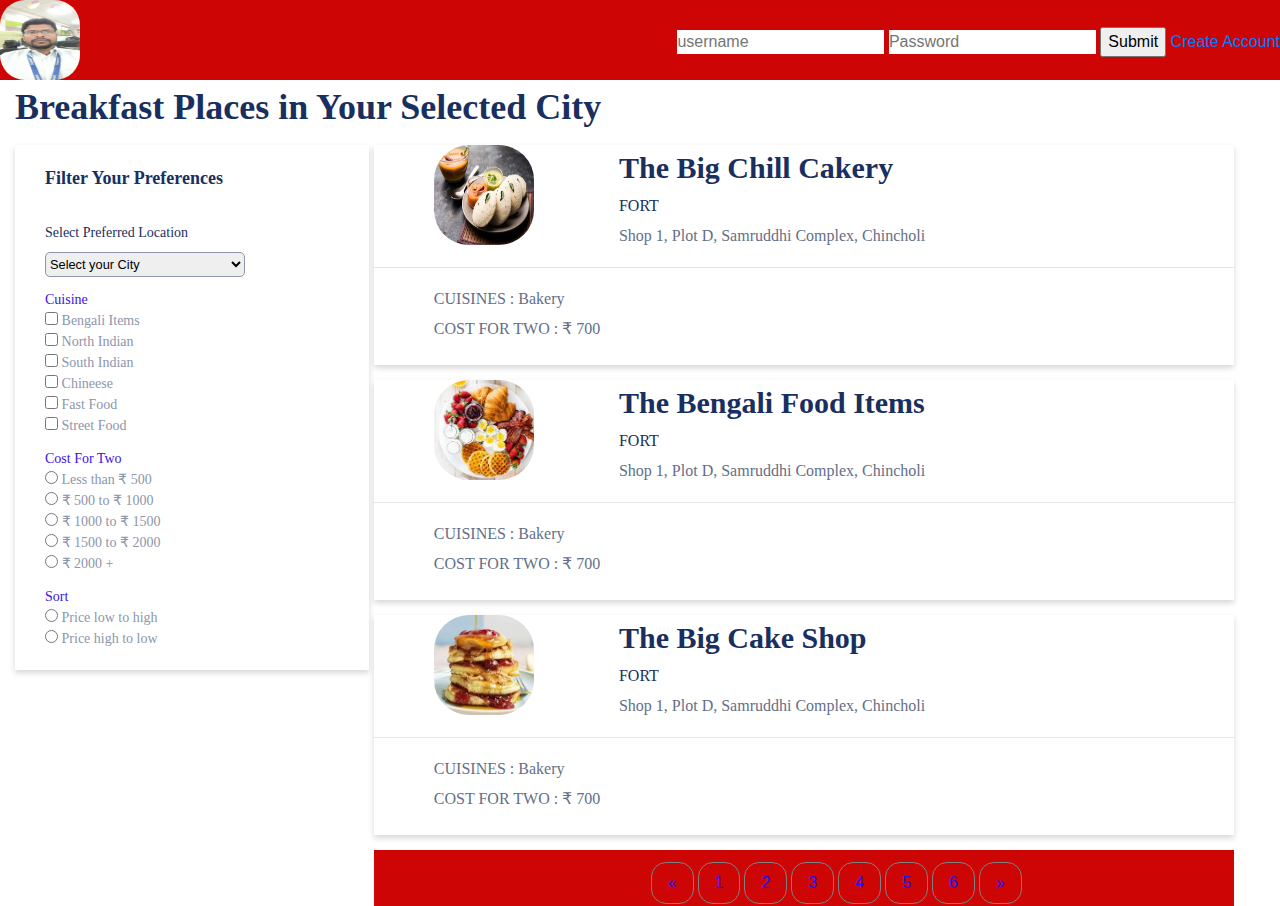
<file: Assignment1/Index.html>
<html>

<head>
    <title>Restaurant Search</title> <!-- Title of the WebPage -->
    <link rel="icon" href="./Images/breakfast.jpg" /> <!-- Icon of WebPage -->
    <!-- Linking Bootstrap through CDN  -->
    <link rel="stylesheet" href="https://stackpath.bootstrapcdn.com/bootstrap/4.5.2/css/bootstrap.min.css">
    <!-- Linking External CSS  -->
    <link rel="stylesheet" href="./search.css" />
</head>

<body>
    <div>
        <nav class="topnav">
             <img class="imgnav" src="./Images/nasim.jpg"/>
             <div class="login-container">
                <form>
                    <input type="text" name="ussername" placeholder="username">
                    <input type="Password" name="Password" placeholder="Password">
                    <input type="submit"></button>
                    <a href="#">Create Account</a>
                </form>
             </div>

        </nav>
    </div>
    <div>
        <!-- Heading of the Restaurant -->
        <div class="heading">Breakfast Places in Your Selected City</div>
        <!-- Dividing the Page Layout in 2 parts with display property -->
        <div style="padding-left: 15px;">
            <!-- Left Div : Filter Block -->
            <div class="small">
                <div class="filter-options">
                    <div class="filter-heading">Filter Your Preferences</div>
                    <div class="Select-Location">Select Preferred Location</div>
                    <!-- Location DD -->
                    <select class="Rectangle-2236">
                        <option>Select your City</option>
                        <option>Delhi</option>
                        <option>Mumbai</option>
                        <option>Kolkata</option>
                        <option>Hyderabad</option>
                        <option>Jaipur</option>
                        <option>Chennai</option>
                    </select>
                    <!-- Cuisine Checkboxes -->
                    <div class="Cuisine">Cuisine</div>
                    <div>
                        <input type="checkbox" />
                        <span class="checkbox-items">Bengali Items</span>
                    </div>
                    <div>
                        <input type="checkbox" />
                        <span class="checkbox-items">North Indian</span>
                    </div>
                    <div>
                        <input type="checkbox" />
                        <span class="checkbox-items">South Indian</span>
                    </div>
                    <div>
                        <input type="checkbox" />
                        <span class="checkbox-items">Chineese</span>
                    </div>
                    <div>
                        <input type="checkbox" />
                        <span class="checkbox-items">Fast Food</span>
                    </div>
                    <div>
                        <input type="checkbox" />
                        <span class="checkbox-items">Street Food</span>
                    </div>
                    <!-- Cost for Two radio button options -->
                    <div class="Cuisine">Cost For Two</div>
                    <div>
                        <input type="radio" />
                        <span class="checkbox-items">Less than &#8377; 500</span>
                    </div>
                    <div>
                        <input type="radio" />
                        <span class="checkbox-items">&#8377; 500 to &#8377; 1000</span>
                    </div>
                    <div>
                        <input type="radio" />
                        <span class="checkbox-items">&#8377; 1000 to &#8377; 1500</span>
                    </div>
                    <div>
                        <input type="radio" />
                        <span class="checkbox-items">&#8377; 1500 to &#8377; 2000</span>
                    </div>
                    <div>
                        <input type="radio" />
                        <span class="checkbox-items">&#8377; 2000 +</span>
                    </div>
                    <!-- Sort radio button options -->
                    <div class="Cuisine">Sort</div>
                    <div>
                        <input type="radio" />
                        <span class="checkbox-items">Price low to high</span>
                    </div>
                    <div>
                        <input type="radio" />
                        <span class="checkbox-items">Price high to low</span>
                    </div>
                </div>
            </div>
            <!-- Right Div : Items Block -->
            <!-- vertical-align: top property to move div at the top -->
            <div class="big vertical">
                <!-- Item Block -->
                <div class="Item">
                    <div>
                        <div class="small-item vertical">
                            <img class="img" src="./Images/breakfast.jpg" />
                        </div>
                        <div class="big-item">
                            <div class="rest-name">The Big Chill Cakery</div>
                            <div class="rest-location">FORT</div>
                            <div class="rest-address">Shop 1, Plot D, Samruddhi Complex, Chincholi</div>
                        </div>
                    </div>
                    <hr />
                    <div>
                        <div class="margin-left">
                            <div class="Bakery">CUISINES : Bakery</div>
                            <div class="Bakery">COST FOR TWO : &#8377 700 </div>
                        </div>
                    </div>
                </div>
                <!-- Item Block -->
                <div class="Item">
                    <div>
                        <div class="small-item vertical">
                            <img class="img" src="./Images/brkfst1.jfif" />
                        </div>
                        <div class="big-item">
                            <div class="rest-name">The Bengali Food Items</div>
                            <div class="rest-location">FORT</div>
                            <div class="rest-address">Shop 1, Plot D, Samruddhi Complex, Chincholi</div>
                        </div>
                    </div>
                    <hr />
                    <div>
                        <div class="margin-left">
                            <div class="Bakery">CUISINES : Bakery</div>
                            <div class="Bakery">COST FOR TWO : &#8377 700 </div>
                        </div>
                    </div>
                </div>
                <!-- Item Block -->
                <div class="Item">
                    <div>
                        <div class="small-item vertical">
                            <img class="img" src="./Images/brlfst2.jfif" />
                        </div>
                        <div class="big-item">
                            <div class="rest-name">The Big Cake Shop</div>
                            <div class="rest-location">FORT</div>
                            <div class="rest-address">Shop 1, Plot D, Samruddhi Complex, Chincholi</div>
                        </div>
                    </div>
                    <hr />
                    <div>
                        <div class="margin-left">
                            <div class="Bakery">CUISINES : Bakery</div>
                            <div class="Bakery">COST FOR TWO : &#8377 700 </div>
                        </div>
                    </div>
                </div>
                <div>
                    <nav class="botnav">
                        <!-- Pagination Block  -->
                        <div class="pagination">
                        <a href="#">&laquo;</a>
                         <a href="./page1.html" target="_blank">1</a>
                         <a href="./page2.html" target="_blank">2</a>
                         <a href="#">3</a>
                        <a href="#">4</a>
                        <a href="#">5</a>
                         <a href="#">6</a>
                         <a href="#">&raquo;</a>
                         </div>
                    </nav>
                </div>
                
            </div>
        </div>
    </div>
</body>

</html>
</file>
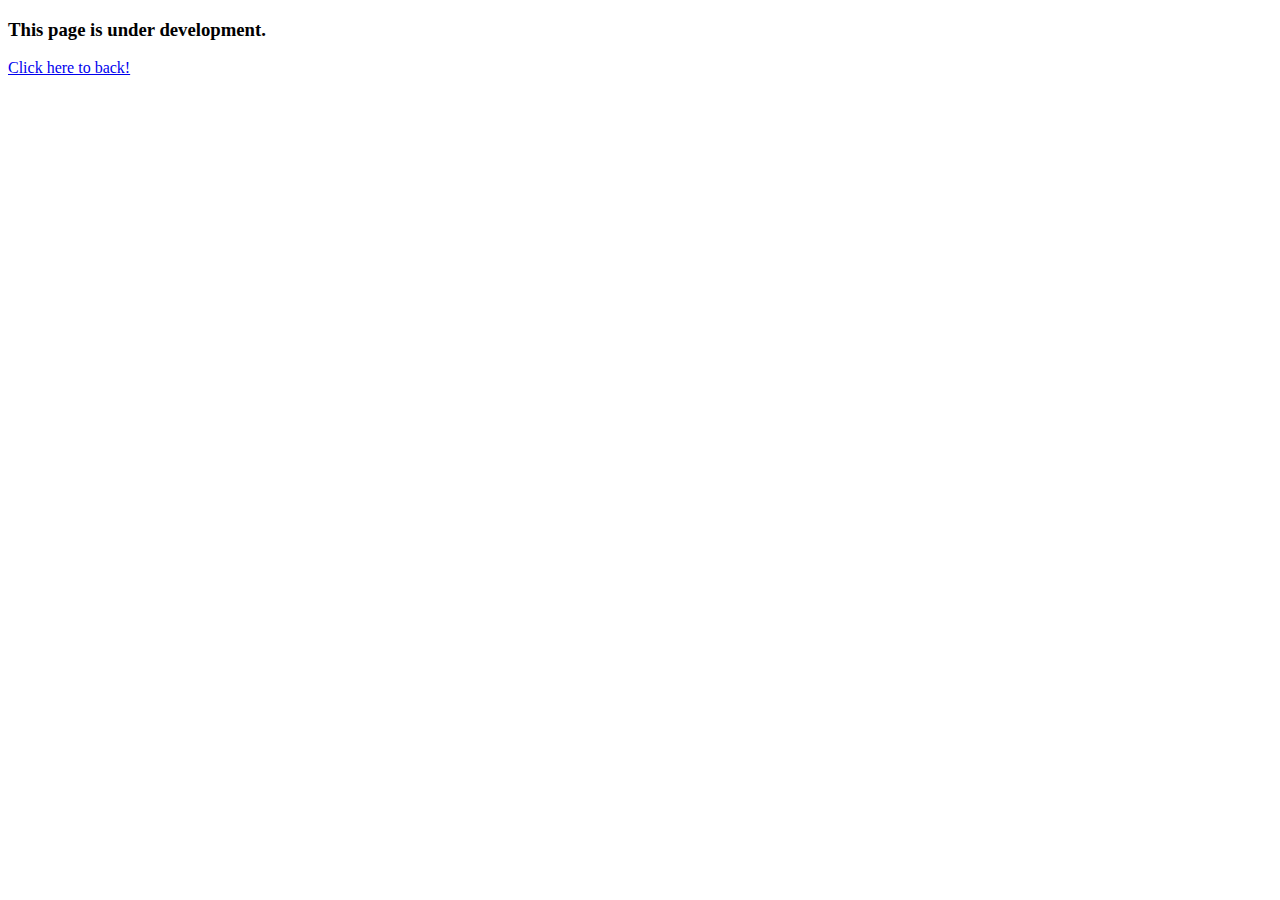
<file: Assignment1/Page1.html>
<!DOCTYPE html>
<html>
    <head>
        <title>Search page one.</title>
    </head>
    <body>
        <h3> This page is under development.</h3>
        <a href=".\index.html"> Click here to back!</a>
    </body>
</html>
</file>
<file: Assignment1/search.css>
nav
{
background-color: #ce0505;
}
.login-container
{
float: right;
}
.topnav input[type="text"],.topnav input[type="password"]
{
        padding: 0%;
        margin-top: 30px;
        border:none;
}
.topnav.login-container button
{
float: right;

}
.imgnav {
    width: 80px;
    height: 80px;
    border-radius: 25px;
    margin-left: 0%;
}
.heading {
    font-family: Poppins;
    font-size: 36px;
    font-weight: bold;
    font-stretch: normal;
    font-style: normal;
    line-height: 1.53;
    letter-spacing: normal;
    text-align: left;
    color: #192f60;
    margin-bottom: 10px;
    margin-left: 15px;
}

.filter-options {
    box-shadow: 0 3px 6px 0 rgba(0, 0, 0, 0.16);
    background-color: #ffffff;
    padding-left: 30px;
    margin-bottom: 10px;
    min-width: 250px;
    height: 525px;
}

.filter-heading {
    font-family: Poppins;
    font-size: 18px;
    font-weight: 600;
    font-stretch: normal;
    font-style: normal;
    line-height: 1.5;
    letter-spacing: normal;
    text-align: left;
    color: #192f60;
    padding-top: 20px;
}

.Select-Location {
    height: 20px;
    font-family: Poppins;
    font-size: 14px;
    font-weight: normal;
    font-stretch: normal;
    font-style: normal;
    line-height: 1.5;
    letter-spacing: normal;
    text-align: left;
    color: #192f60;
    margin-top: 30px;
}

.Rectangle-2236 {
    width: 200px;
    height: 25px;
    border-radius: 5px;
    border: solid 1px #8c96ab;
    margin-top: 10px;
}

.Cuisine {
    font-family: Poppins;
    font-size: 14px;
    font-weight: normal;
    font-stretch: normal;
    font-style: normal;
    line-height: 1.5;
    letter-spacing: normal;
    text-align: left;
    color: #3912e6;
    margin-top: 12px;
}

.checkbox-items {
    font-family: Poppins;
    font-size: 14px;
    font-weight: normal;
    font-stretch: normal;
    font-style: normal;
    line-height: 1.5;
    letter-spacing: normal;
    text-align: left;
    color: #8c96ab;
}

.Item {
    width: 100%;
    height: 220px;
    box-shadow: 0 3px 6px 0 rgba(0, 0, 0, 0.16);
    background-color: #ffffff;
    margin-bottom: 15px;
}

.img {
    width: 100px;
    height: 100px;
    border-radius: 35px;
    margin-left: 25%;
}

.rest-name {
    font-family: Poppins;
    font-size: 30px;
    font-weight: 600;
    font-stretch: normal;
    font-style: normal;
    line-height: 1.53;
    letter-spacing: normal;
    text-align: left;
    color: #192f60;
}

.rest-location {
    font-family: Poppins;
    font-size: 16px;
    font-weight: 500;
    font-stretch: normal;
    font-style: normal;
    line-height: 1.88;
    letter-spacing: normal;
    text-align: left;
    color: #192f60;
}

.rest-address {
    font-family: Poppins;
    font-size: 16px;
    font-weight: normal;
    font-stretch: normal;
    font-style: normal;
    line-height: 1.88;
    letter-spacing: normal;
    text-align: left;
    color: #636f88;
}

.Bakery {
    font-family: Poppins;
    font-size: 16px;
    font-weight: normal;
    font-stretch: normal;
    font-style: normal;
    line-height: 1.88;
    letter-spacing: normal;
    text-align: left;
    color: #636f88;
}

.big {
    display: inline-block;
    width: 68%;
}

.vertical {
    vertical-align: top;
}

.small {
    display: inline-block;
    width: 28%;
}

.big-item {
    display: inline-block;
    width: 68%;
}

.small-item {
    display: inline-block;
    width: 28%;
}

.margin-left {
    margin-left: 7%
}

.pagination {
    display: inline-block;
    margin-left: 275px;
    margin-top: 10px;
}

.pagination a {
    color: rgb(14, 26, 256);
    float: left;
    padding: 8px 16px;
    text-decoration: none;
    border: solid 1px gray;
    border-radius: 15px;
    margin: 2px;
}

@media only screen and (max-width: 600px) {
    .Item {
        width: 160%;
        height: 200px;
        box-shadow: 0 3px 6px 0 rgba(0, 0, 0, 0.16);
        background-color: #ffffff;
        margin-bottom: 15px;
    }
    .filter-options {
        box-shadow: 0 3px 6px 0 rgba(0, 0, 0, 0.16);
        background-color: #ffffff;
        padding-left: 30px;
        margin-bottom: 10px;
        min-width: 450px;
    }
    .big {
        display: block;
        width: 68%;
    }
    .small {
        display: block;
        width: 28%;
    }
    .big-item {
        display: inline-block;
        width: 68%;
    }
    .small-item {
        display: inline-block;
        width: 28%;
    }
    .rest-name {
        font-family: Poppins;
        font-size: 30px;
        font-weight: 600;
        font-stretch: normal;
        font-style: normal;
        line-height: 1.53;
        letter-spacing: normal;
        text-align: left;
        color: #192f60;
        padding-left: 35px;
    }
    .rest-location {
        font-family: Poppins;
        font-size: 16px;
        font-weight: 500;
        font-stretch: normal;
        font-style: normal;
        line-height: 1.88;
        letter-spacing: normal;
        text-align: left;
        color: #192f60;
        padding-left: 35px;
    }
    .rest-address {
        font-family: Poppins;
        font-size: 16px;
        font-weight: normal;
        font-stretch: normal;
        font-style: normal;
        line-height: 1.88;
        letter-spacing: normal;
        text-align: left;
        color: #636f88;
        padding-left: 35px;
    }
    .pagination {
        display: inline-block;
        margin-top: 25px;
        width: 380px;
        margin-left: 50px;
    }
}
</file>
